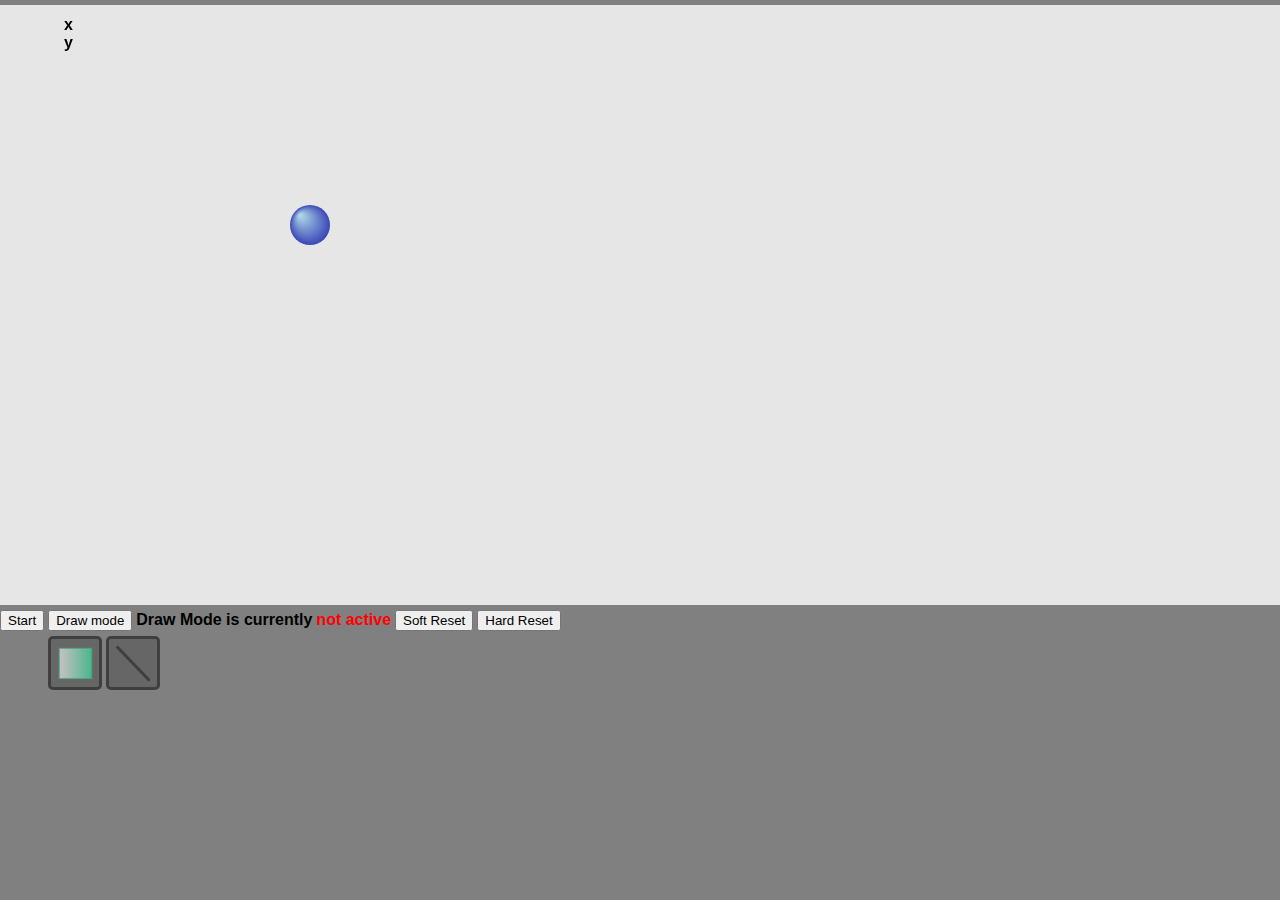
<file: index.html>
<!DOCTYPE html>
<html lang="en">
<head>
    <meta charset="UTF-8">
    <meta name="viewport" content="width=device-width, initial-scale=1.0">
    <meta name="description" content="Version 0.3">
    <link rel="stylesheet" href="styles.css">
    <script src="physics.js" defer></script>
    <script src="canvas update.js" defer></script>
    <script src="draw mode.js" defer></script>
    <title>Ball</title>
</head>
<body>
    <div class="coordinates">
        <p id="xCoords">x</p>
        <p id="yCoords">y</p>
    </div>
    <canvas id="field" width="1400" height="600"></canvas>
    <div class="controls">
        <button onclick="start()">Start</button>
        <button onclick="toggleDraw()">Draw mode</button>
        <p>Draw Mode is currently</p>
        <p id="activeText">not active</p>
        <abbr title="Returns the ball to it's original position, but does not delete placed objects"><button onclick="softReset()">Soft Reset</button></abbr>
        <abbr title="Returns the ball to it's original position and deletes all placed objects"><button onclick="hardReset()">Hard Reset</button></abbr>
        <div class="shapes">
            <label>
                <input type="radio" name="shape" value="2" onclick="updateSelected(2)" disabled>
                <img src="Assets/square2.png" alt="Square Peg" draggable="false">
            </label>
            <label>
                <input type="radio" name="shape" value="3" onclick="updateSelected(3)" disabled>
                <img src="Assets/line.png" alt="Line" draggable="false">
            </label>
        </div>
    </div>
</body>
</html>
</file>
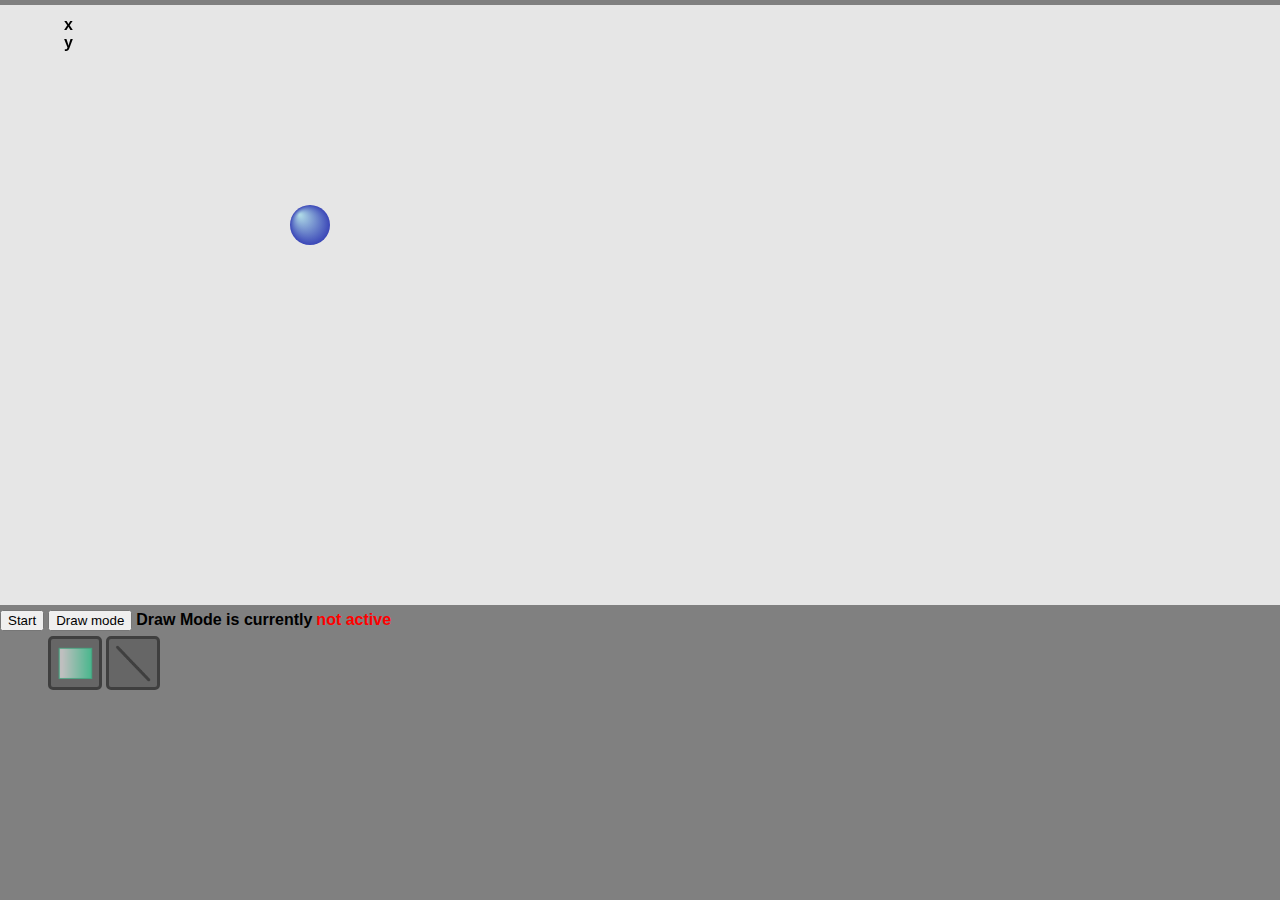
<file: Balls.html>
<!DOCTYPE html>
<html lang="en">
<head>
    <meta charset="UTF-8">
    <meta name="viewport" content="width=device-width, initial-scale=1.0">
    <meta name="description" content="Version 0.3">
    <link rel="stylesheet" href="styles.css">
    <script src="physics.js" defer></script>
    <script src="canvas update.js" defer></script>
    <script src="draw mode.js" defer></script>
    <title>Ball</title>
</head>
<body>
    <div class="coordinates">
        <p id="xCoords">x</p>
        <p id="yCoords">y</p>
    </div>
    <canvas id="field" width="1400" height="600"></canvas>
    <div class="controls">
        <button onclick="start()">Start</button>
        <button onclick="toggleDraw()">Draw mode</button>
        <p>Draw Mode is currently</p>
        <p id="activeText">not active</p>
        <div class="shapes">
            <label>
                <input type="radio" name="shape" value="2" onclick="updateSelected(2)" disabled>
                <img src="Assets/square2.png" alt="Square Peg" draggable="false">
            </label>
            <label>
                <input type="radio" name="shape" value="3" onclick="updateSelected(3)" disabled>
                <img src="Assets/line.png" alt="Line" draggable="false">
            </label>
        </div>
    </div>
</body>
</html>
</file>
<file: styles.css>
body, html{
    margin: 0;
    height: 100%;
    background-color: hsl(0, 0%, 50%);
    overflow: hidden;
    box-sizing: border-box;
}

#field{
    background-color: hsl(0, 0%, 90%);
    margin: 5px auto;
    display: block;
    /* color: hsl(286, 100%, 31%); */
}

.coordinates{
    position: absolute;
    left: 4rem;
    top: 1rem;
    /* background-color: hsla(0, 0%, 10%, 0.3); */
}

.coordinates > p{
    display: block;
    margin: 0;
}

p{
    display: inline;
    font-weight: bold;
    font-family: 'Lucida Sans', 'Lucida Sans Regular', 'Lucida Grande', 'Lucida Sans Unicode', Geneva, Verdana, sans-serif;
}

#activeText{
    color: red;
}

.shapes{
    margin: 5px 3em;
}

[type=radio]{
    position: absolute;
    opacity: 0;
    width: 0;
    height: 0;
}

[type=radio] + img{
    width: 3em;
    height: 3em;
    border: 3px solid black;
    border-radius: 5px;
    cursor: pointer;
    background-color: hsl(0, 0%, 30%);
    opacity: 0.5;
}

[type=radio]:checked + img {
    outline: 2px solid #f00;
}
</file>
